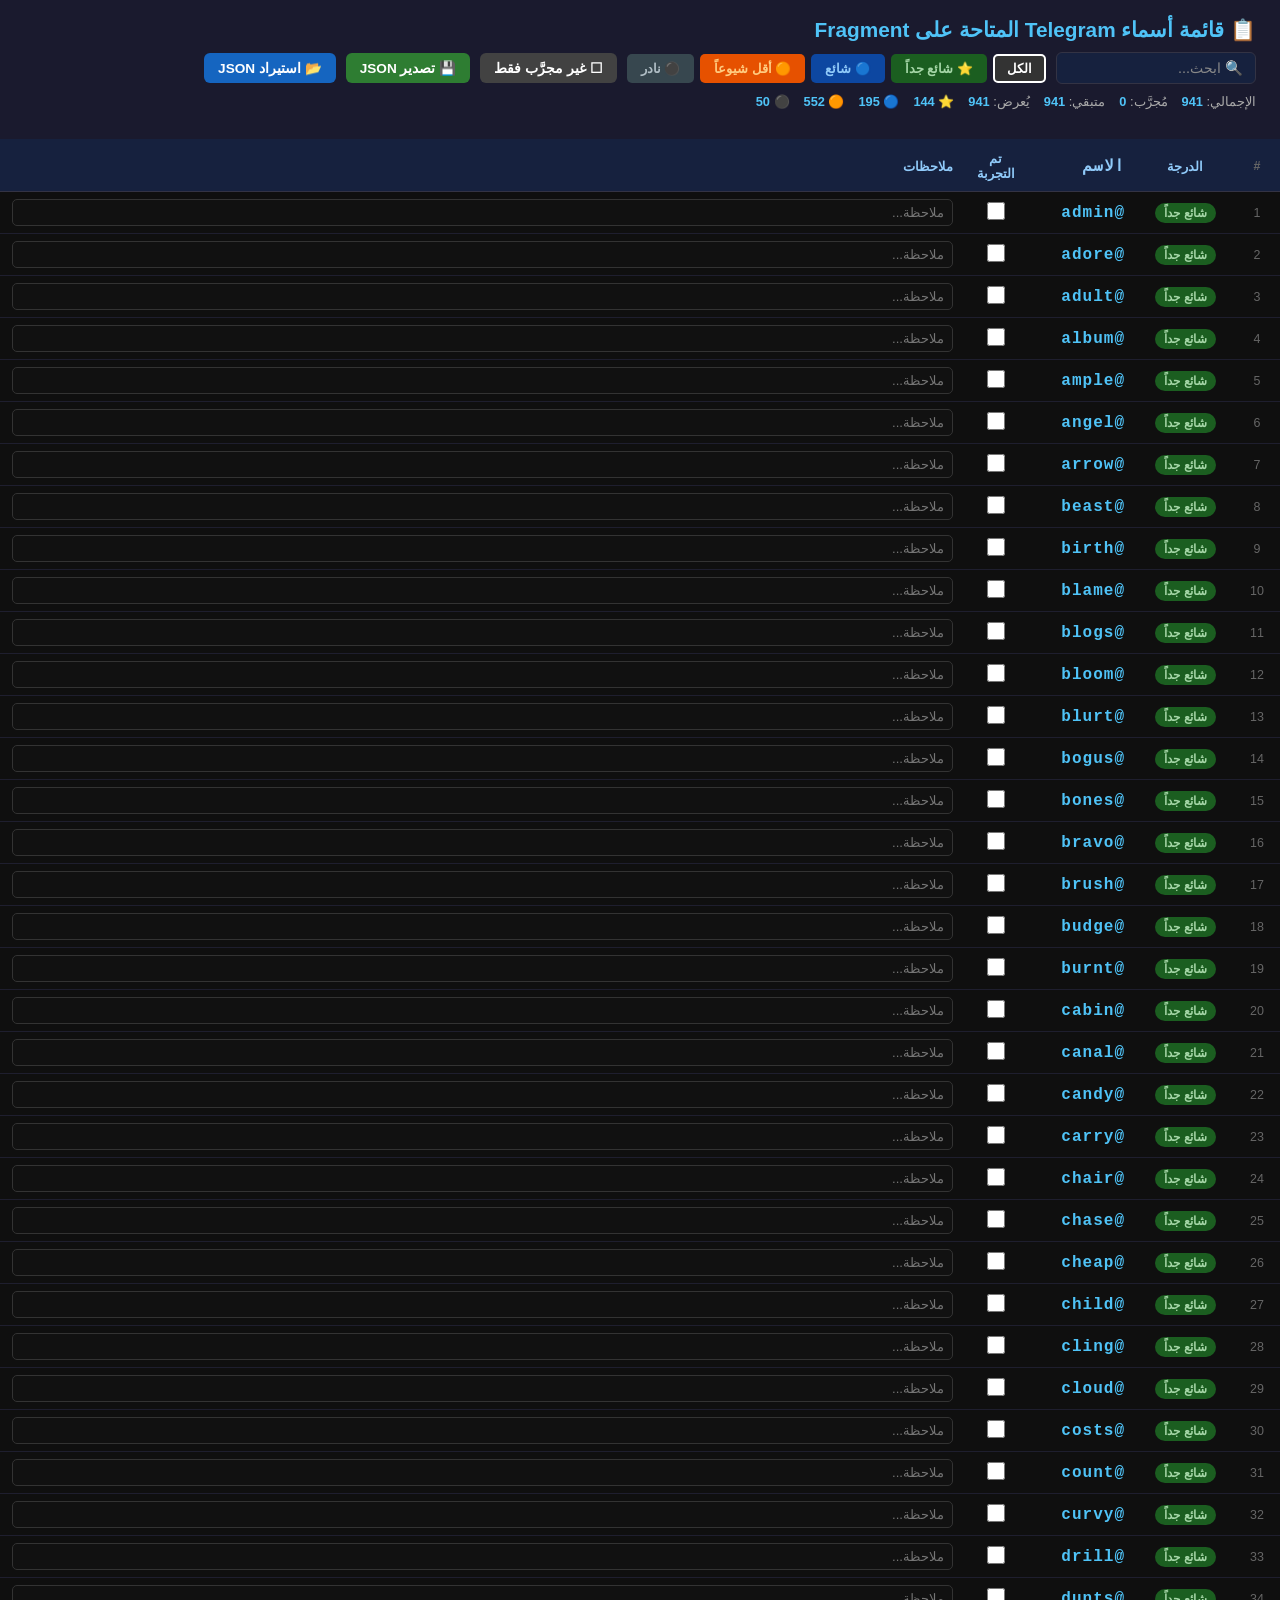
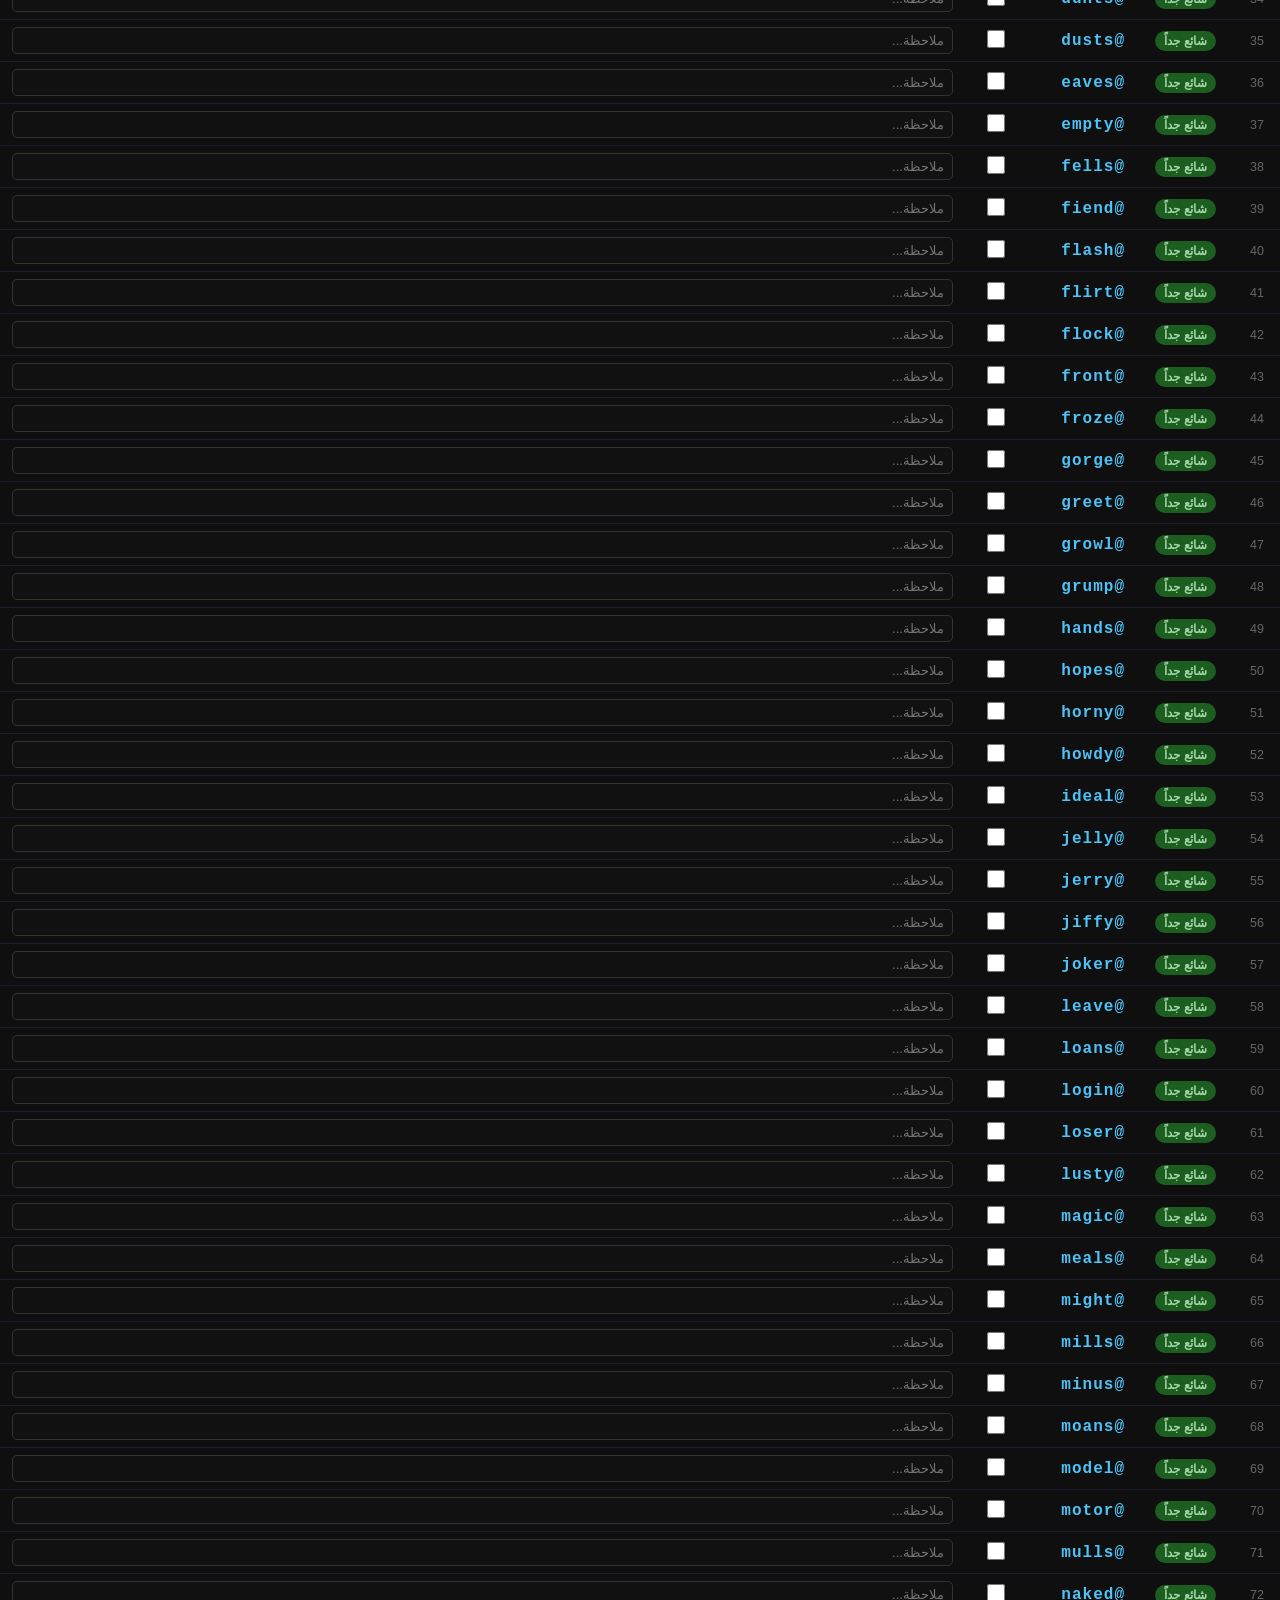
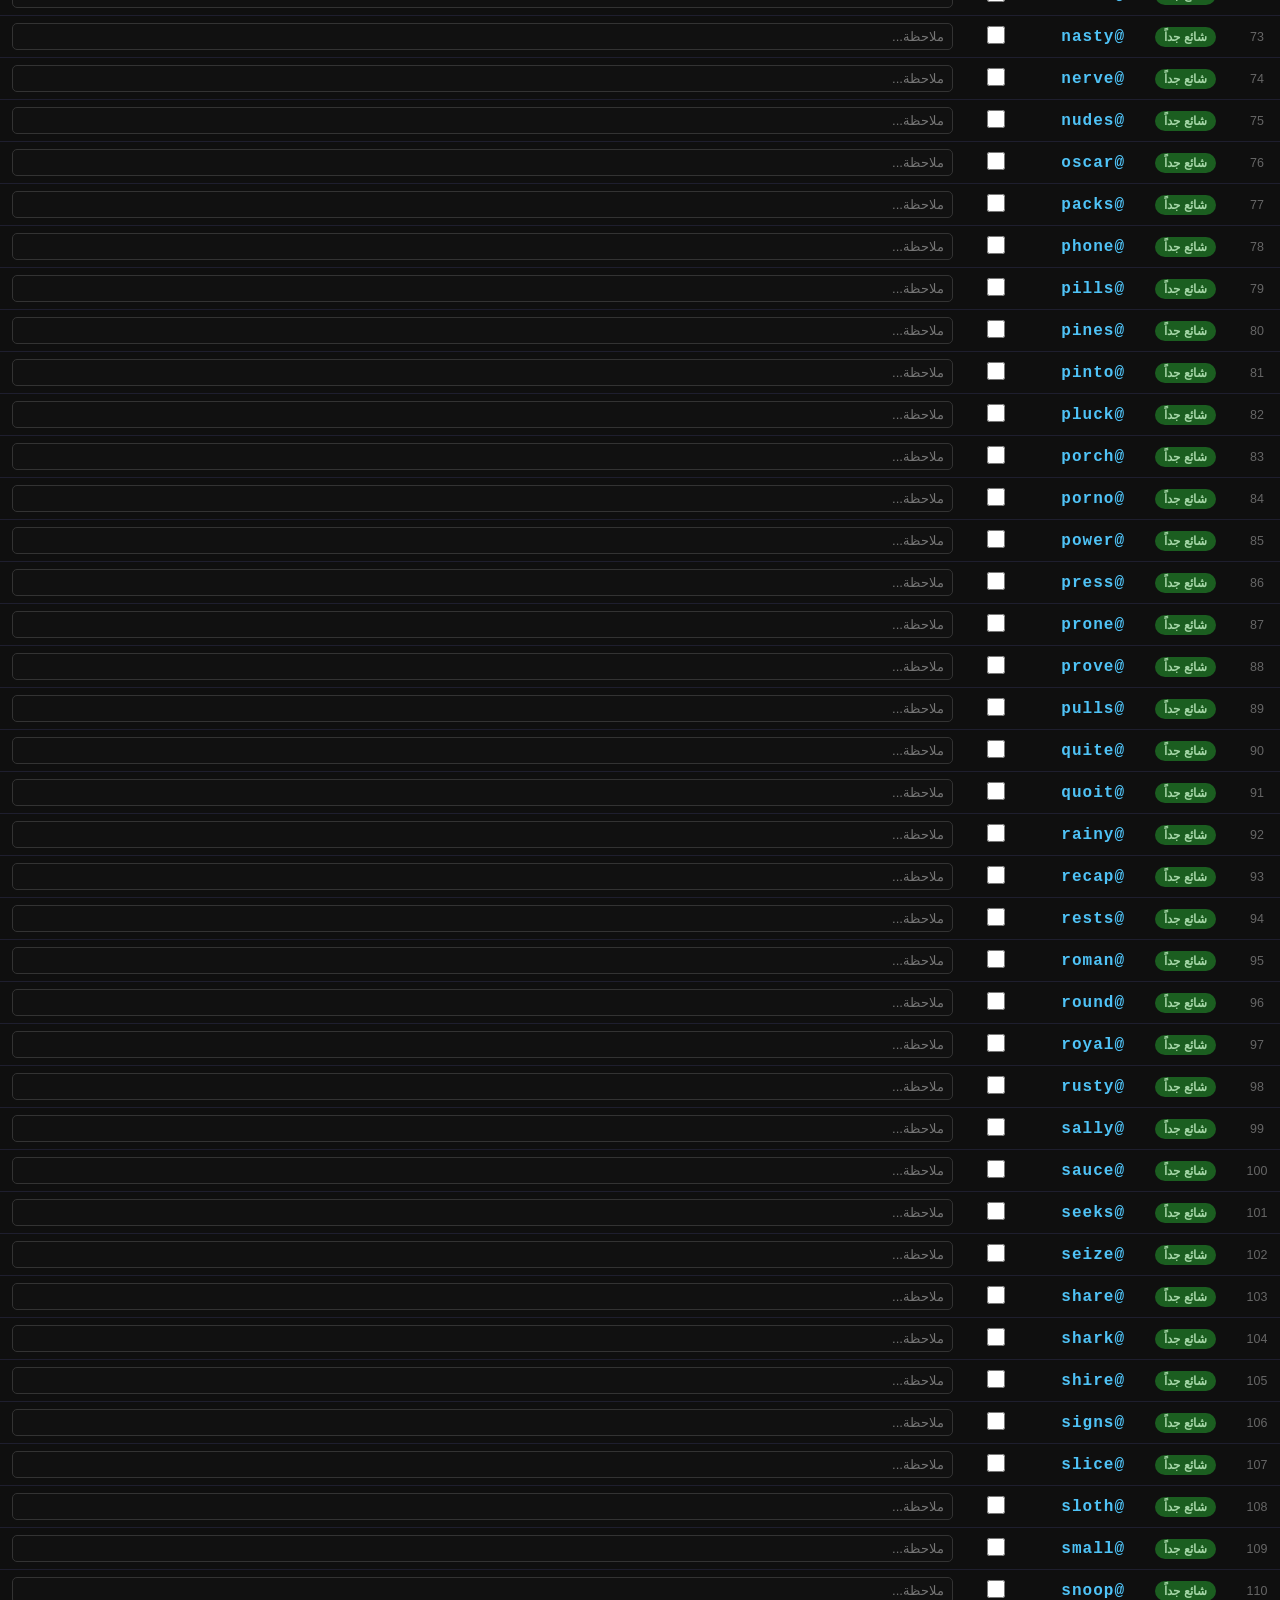
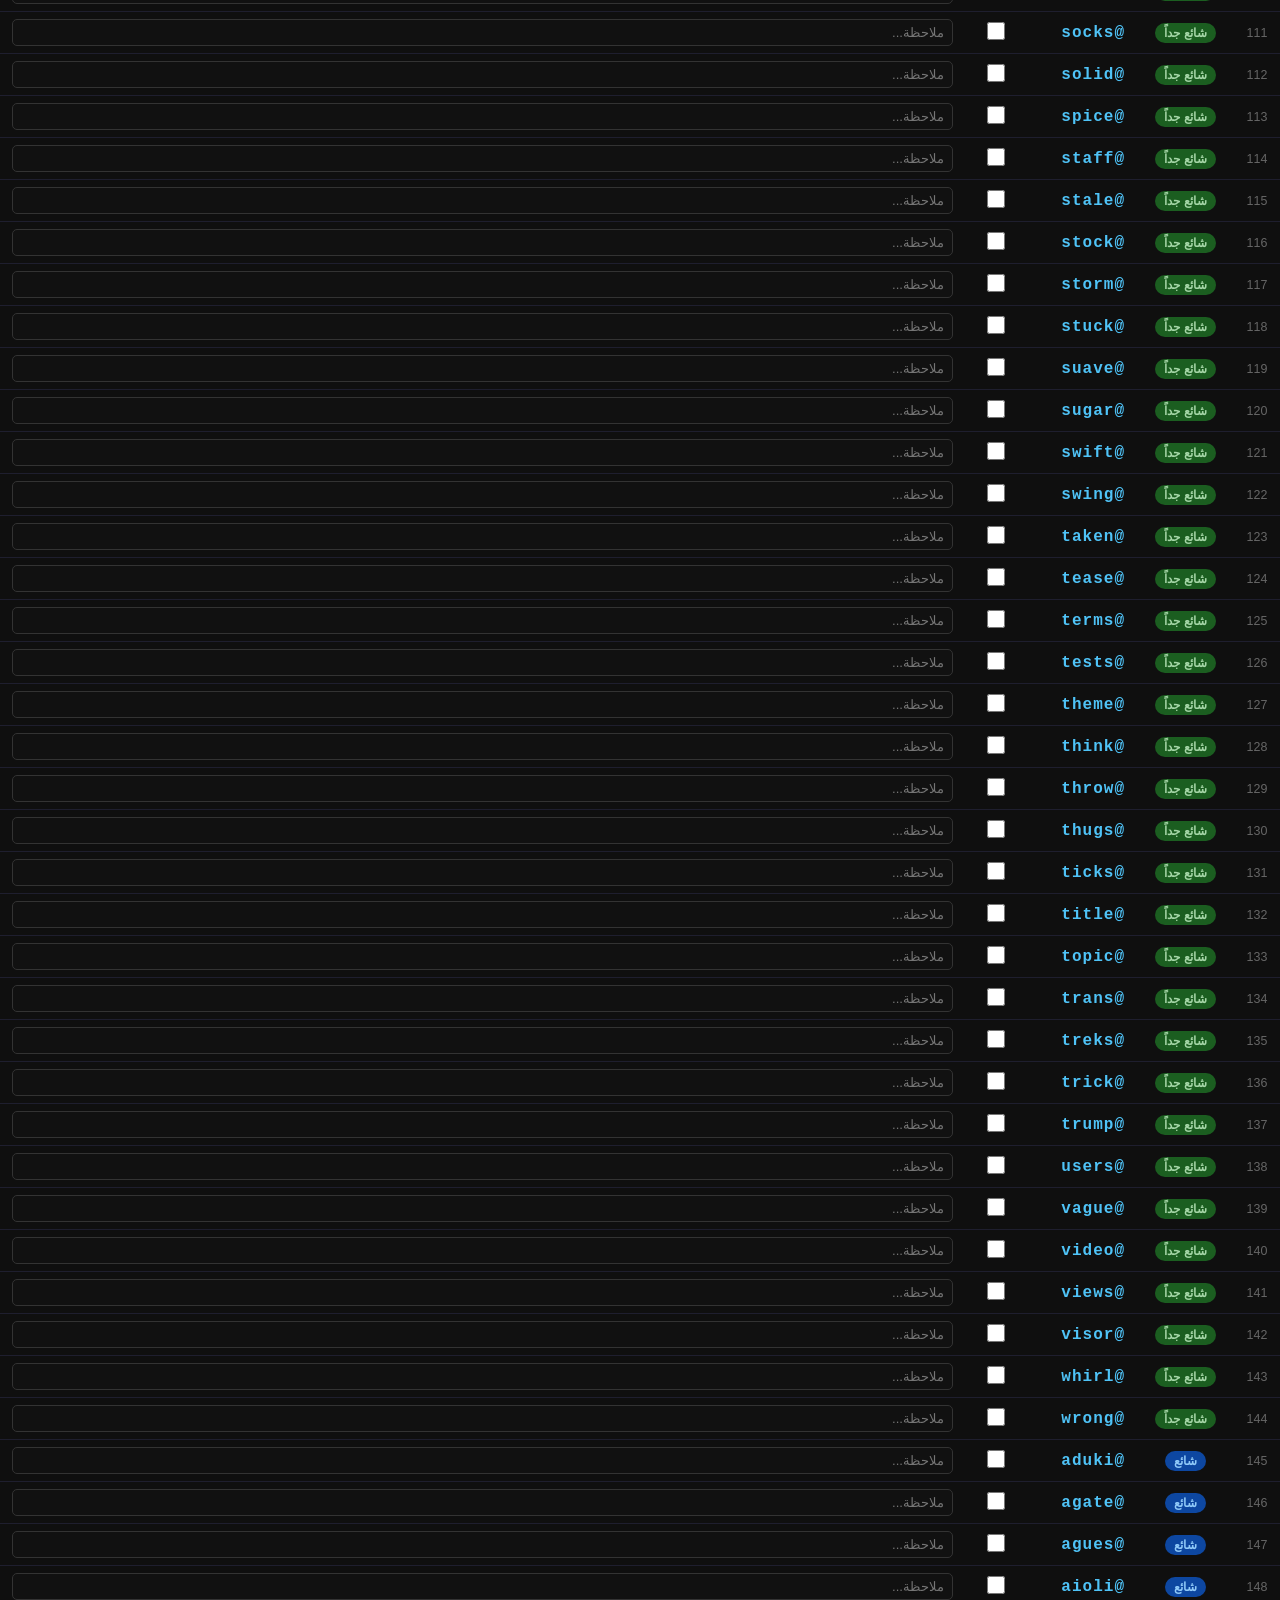
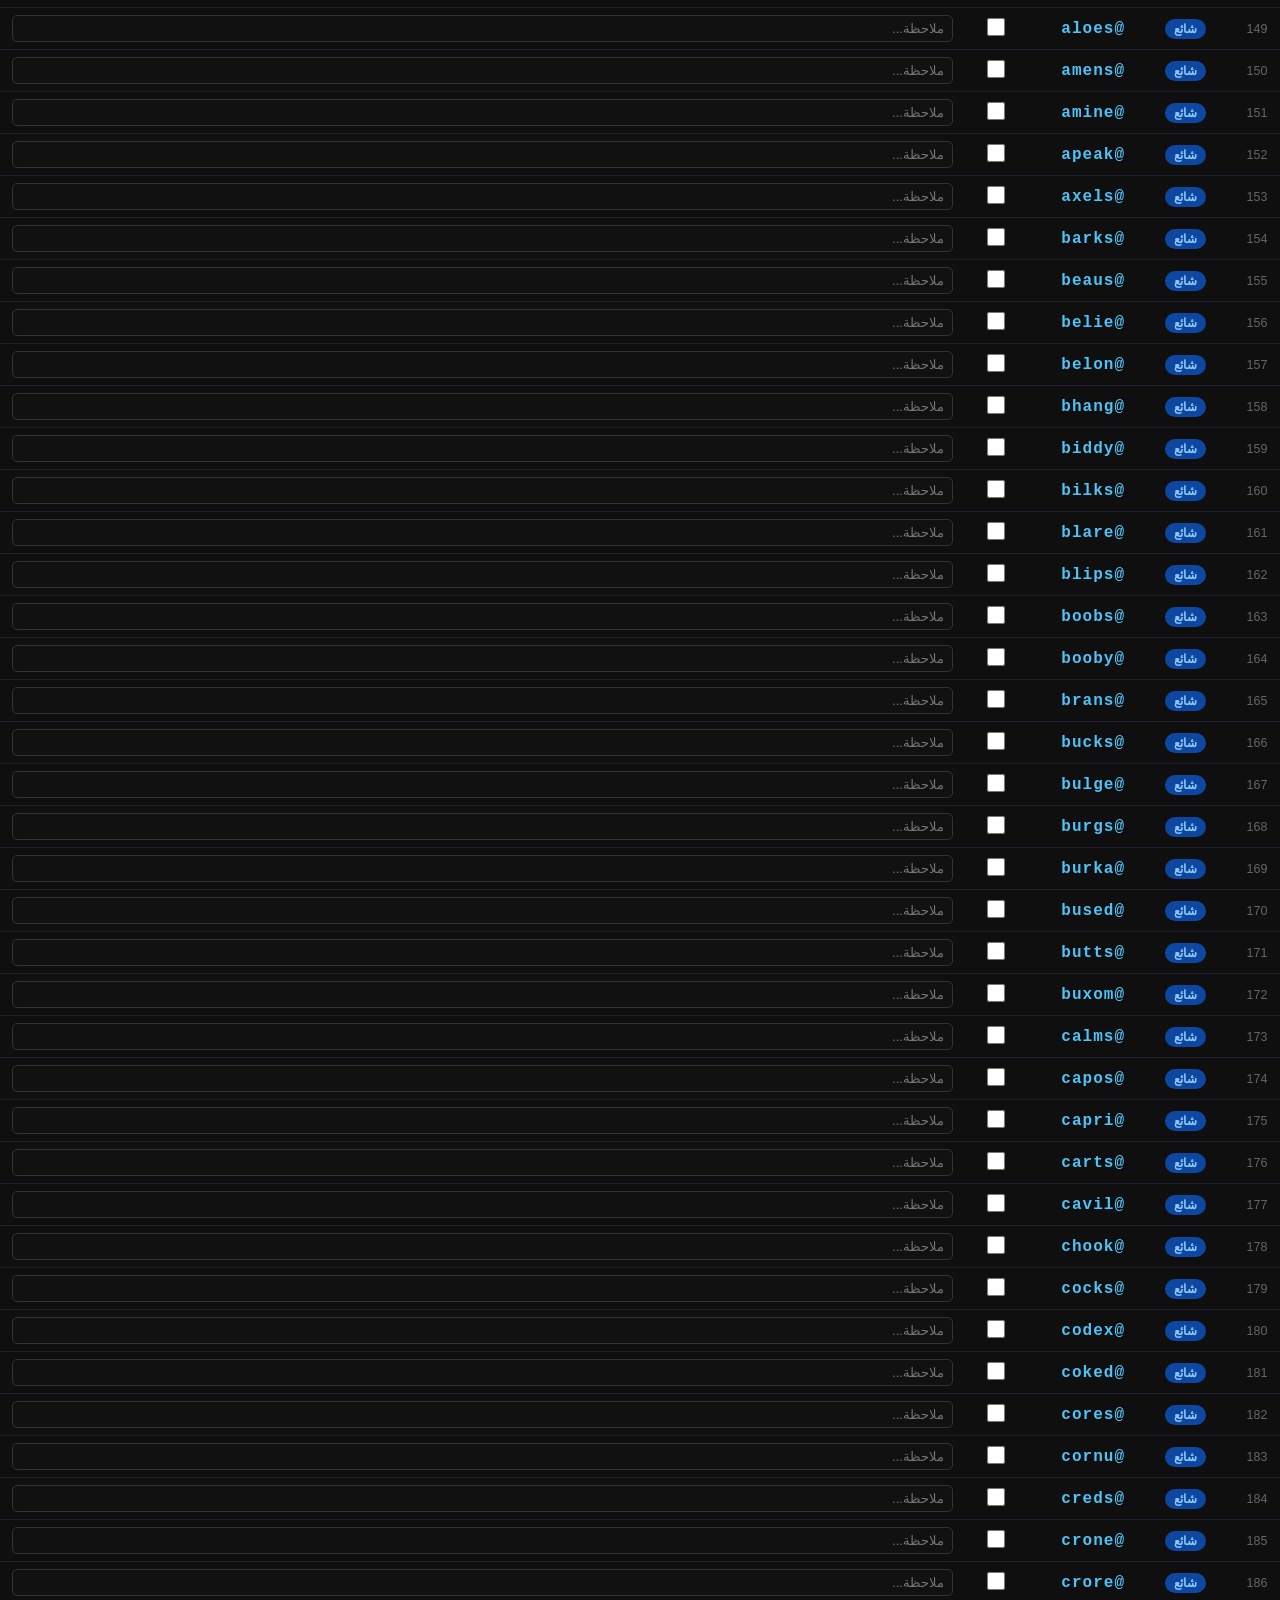
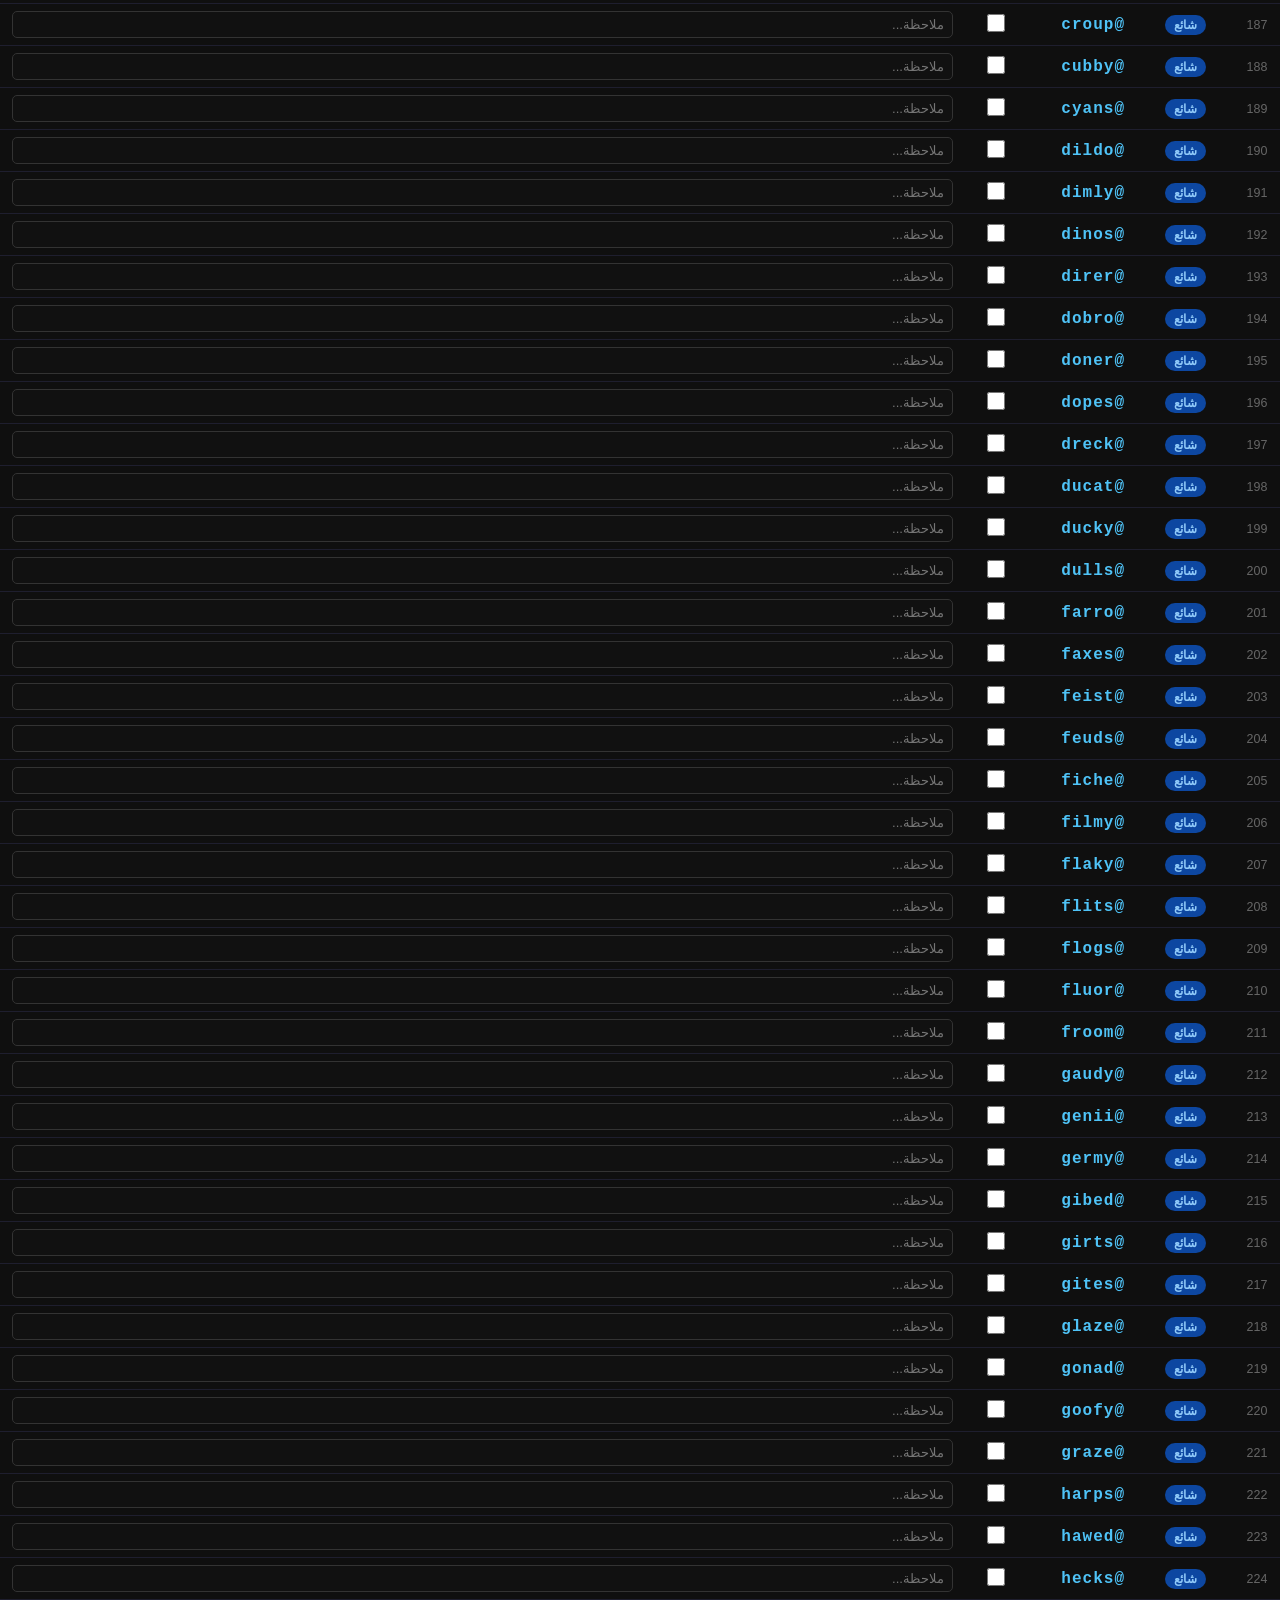
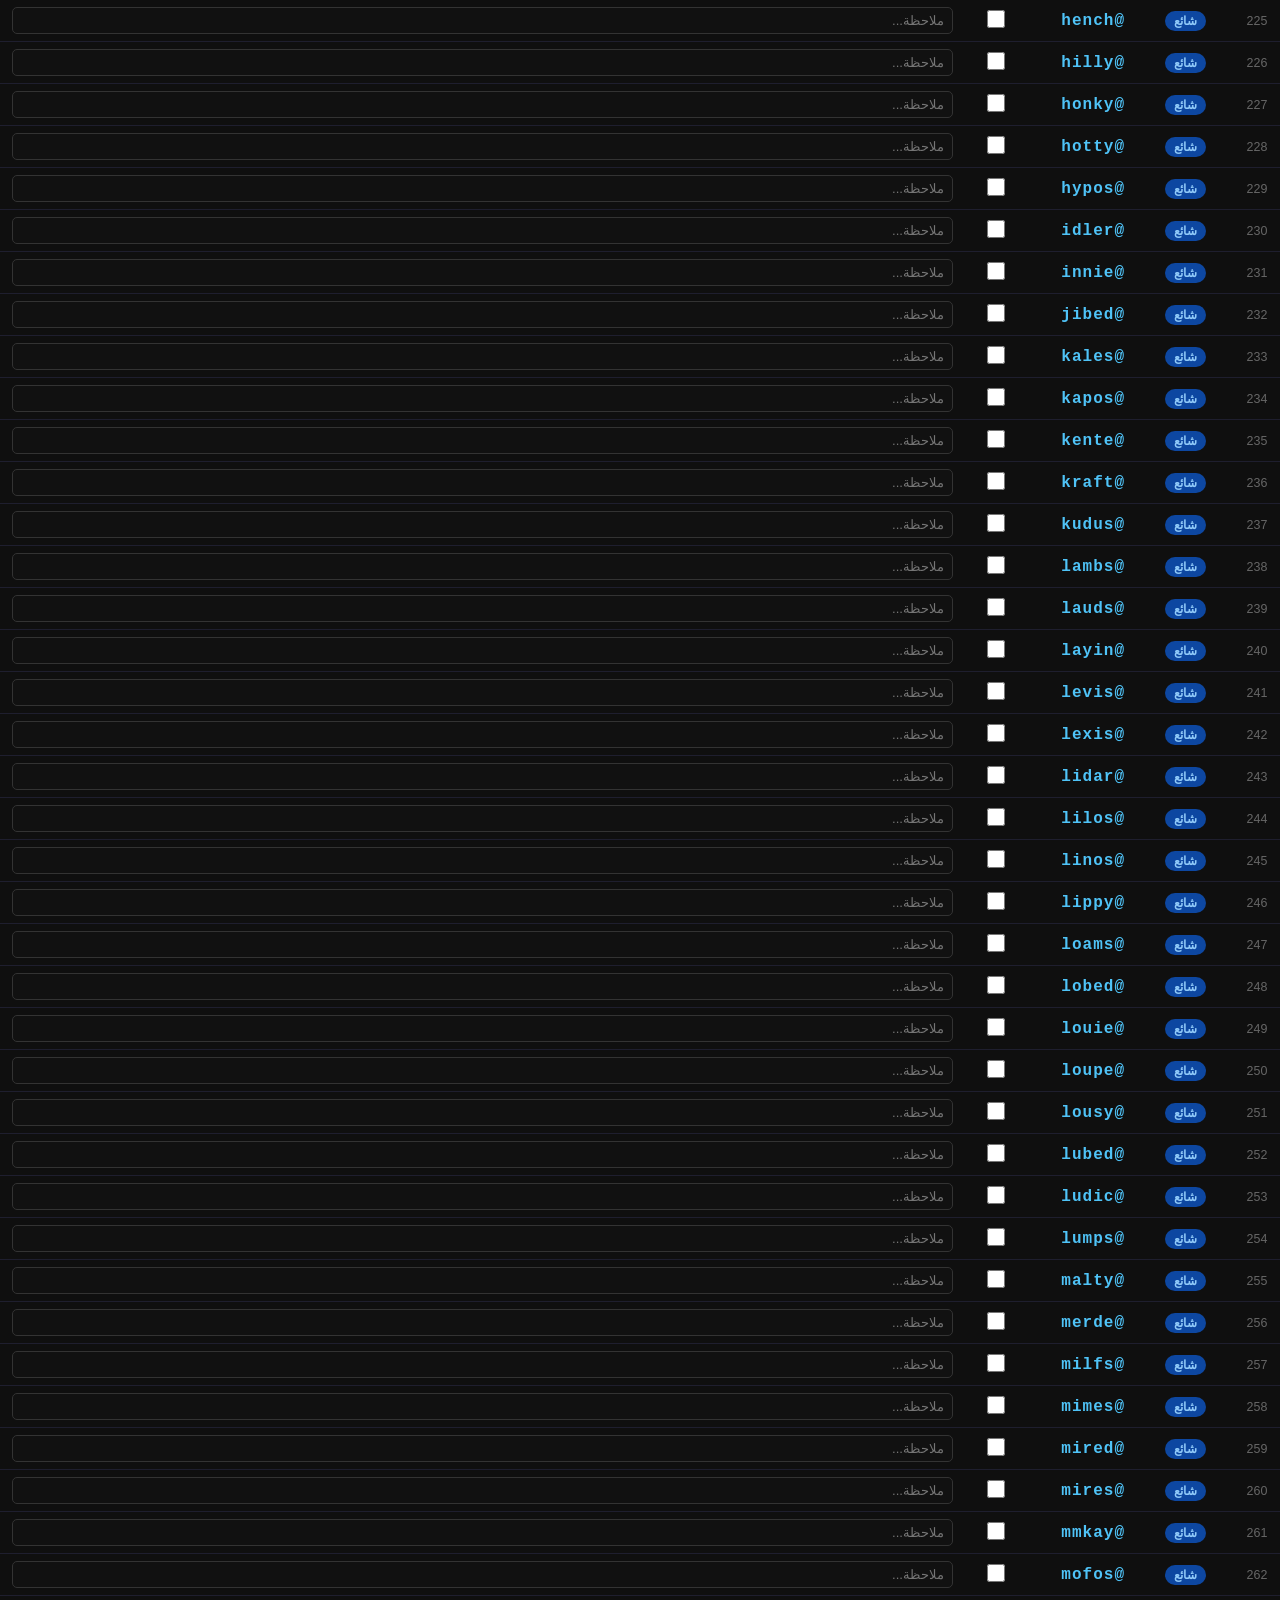
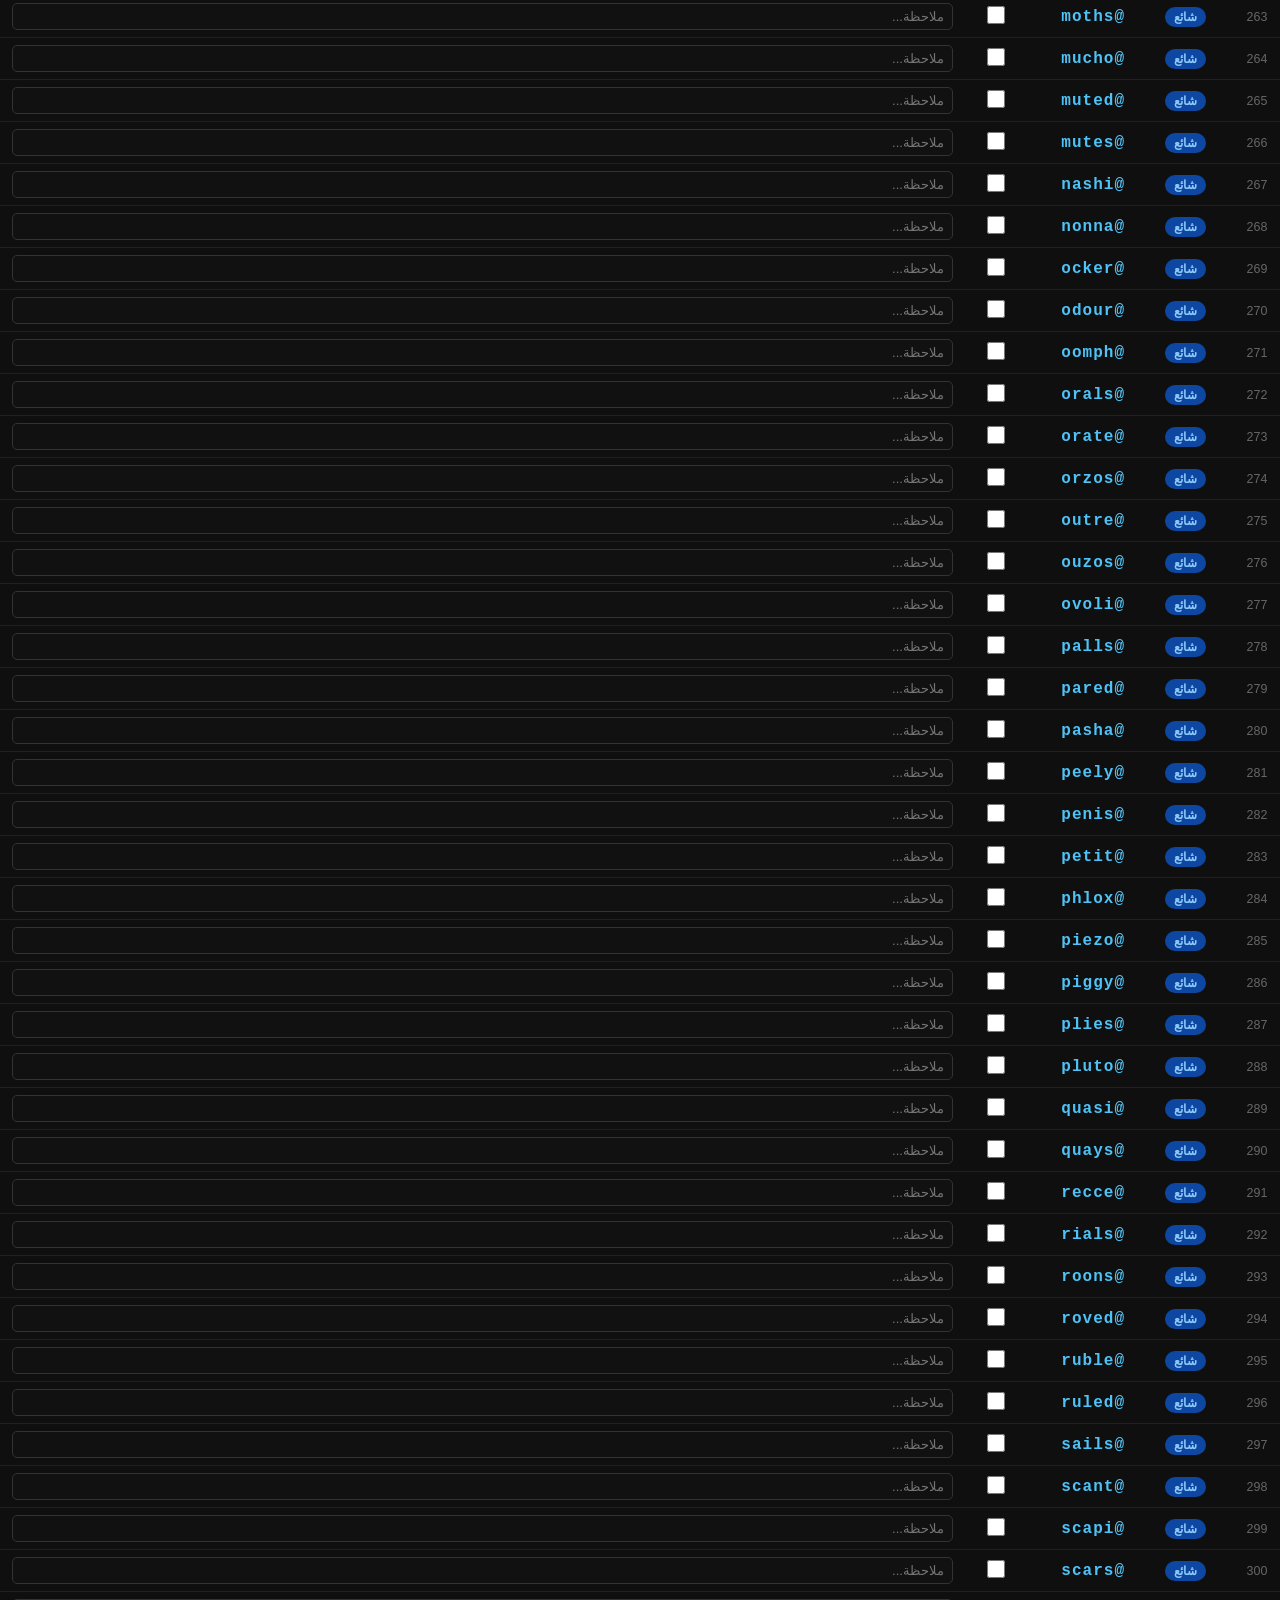
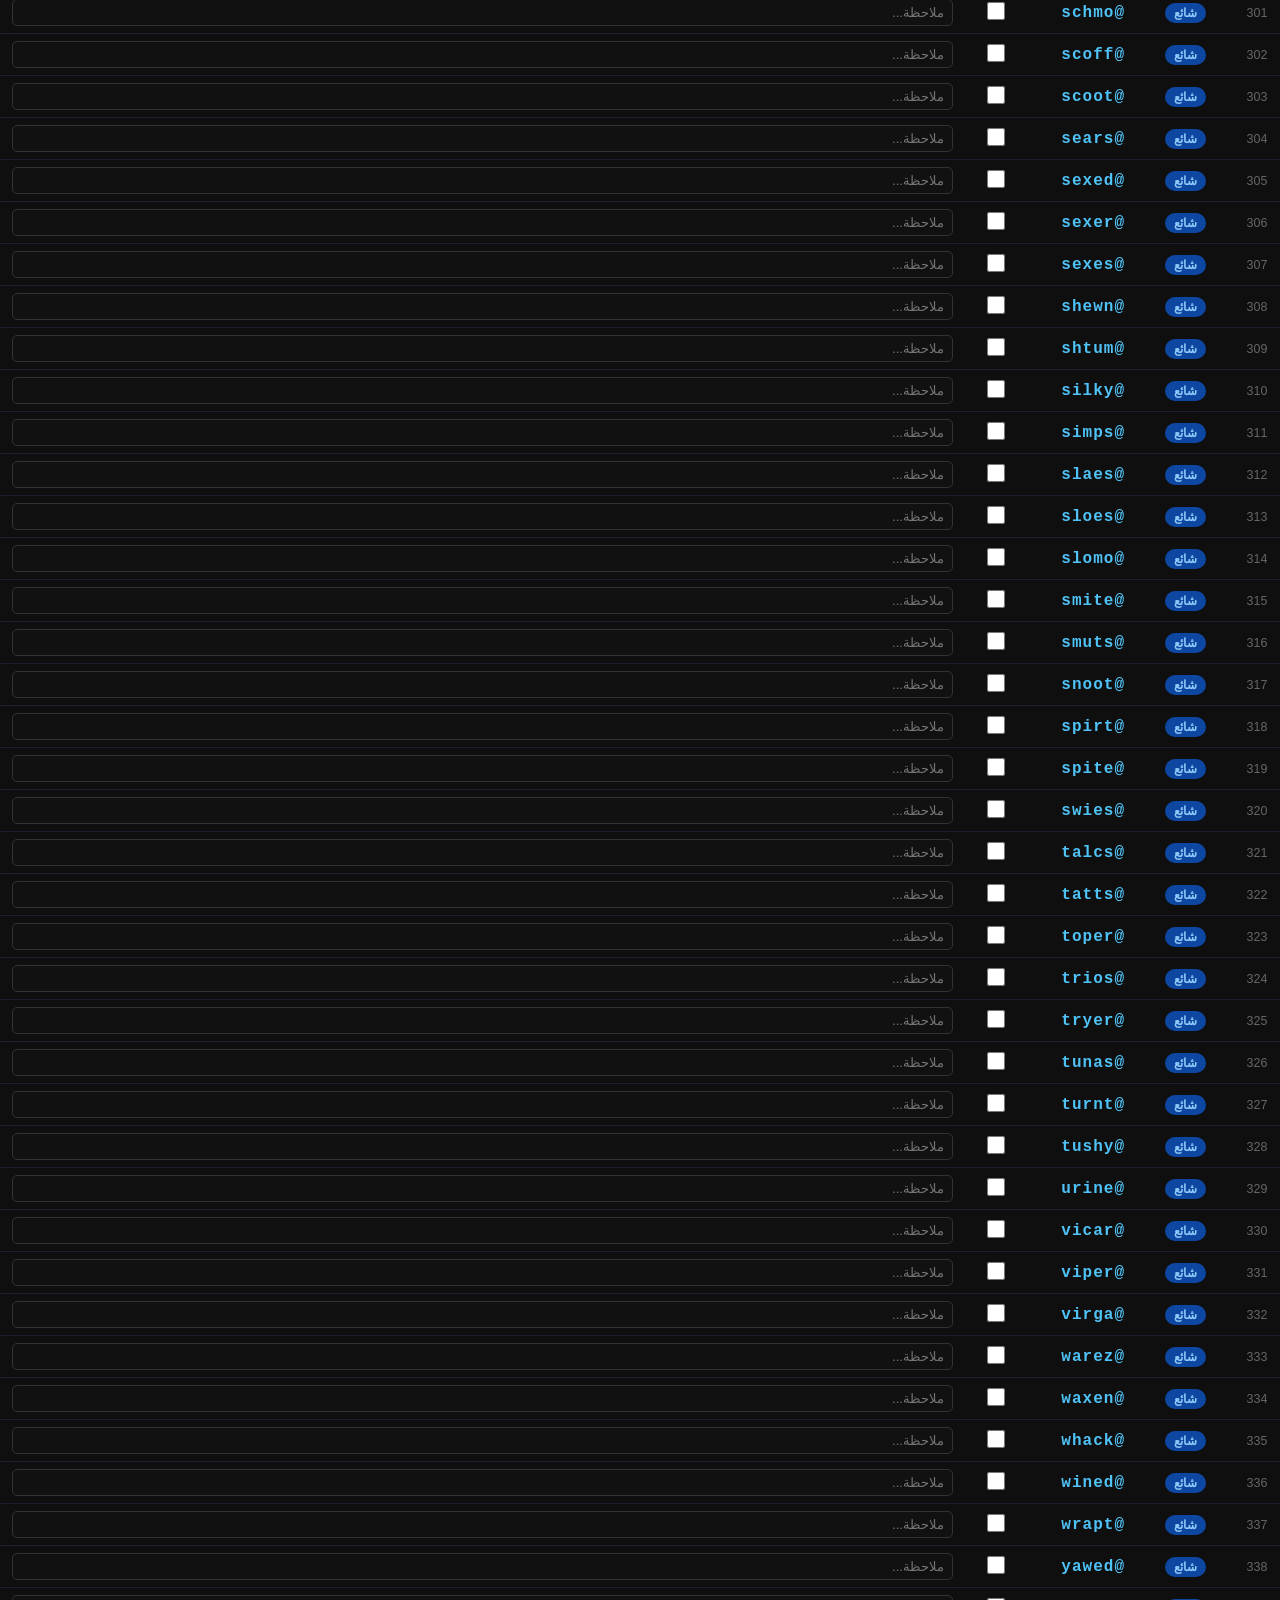
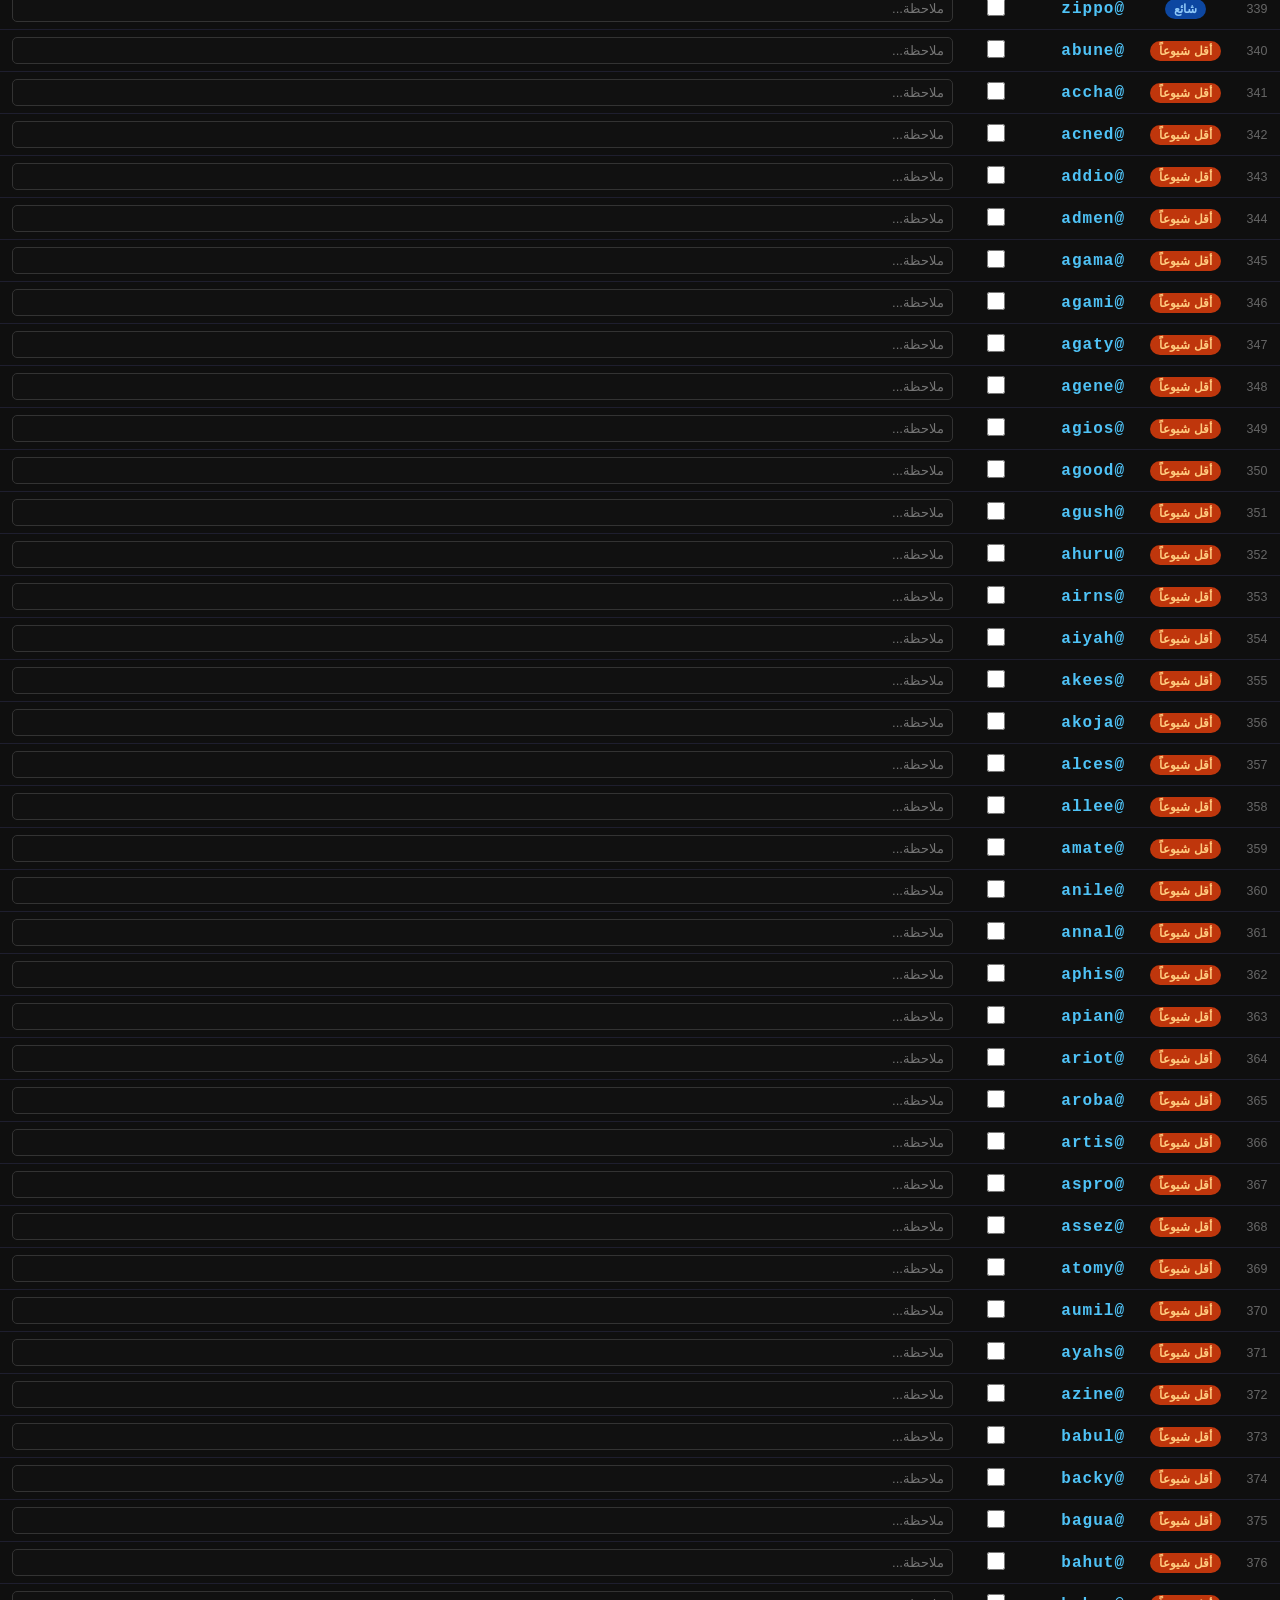
<file: usernames.html>
<!DOCTYPE html>
<html lang="ar" dir="rtl">
<head>
<meta charset="UTF-8">
<meta name="viewport" content="width=device-width, initial-scale=1.0">
<title>قائمة أسماء Telegram المتاحة</title>
<style>
  * { box-sizing: border-box; margin: 0; padding: 0; }
  body { font-family: 'Segoe UI', Arial, sans-serif; background: #0f0f0f; color: #e0e0e0; min-height: 100vh; }
  header { background: #1a1a2e; padding: 18px 24px; border-bottom: 2px solid #16213e; position: sticky; top: 0; z-index: 100; }
  header h1 { font-size: 1.3rem; color: #4fc3f7; margin-bottom: 10px; }
  .controls { display: flex; flex-wrap: wrap; gap: 10px; align-items: center; }
  .controls input[type=text] { background: #16213e; border: 1px solid #334; color: #e0e0e0; padding: 7px 12px; border-radius: 6px; font-size: 0.9rem; width: 200px; }
  .controls input[type=text]::placeholder { color: #888; }
  .btn { padding: 7px 14px; border: none; border-radius: 6px; cursor: pointer; font-size: 0.85rem; font-weight: bold; transition: 0.2s; }
  .btn-blue { background: #1565c0; color: #fff; }
  .btn-blue:hover { background: #1976d2; }
  .btn-green { background: #2e7d32; color: #fff; }
  .btn-green:hover { background: #388e3c; }
  .btn-red { background: #c62828; color: #fff; }
  .btn-red:hover { background: #d32f2f; }
  .btn-gray { background: #424242; color: #fff; }
  .btn-gray:hover { background: #616161; }
  .tier-btns { display: flex; gap: 6px; flex-wrap: wrap; }
  .tier-btn { padding: 5px 12px; border-radius: 5px; cursor: pointer; border: 2px solid transparent; font-size: 0.8rem; font-weight: bold; }
  .tier-btn.active { border-color: #fff; }
  .t-all { background: #333; color: #fff; }
  .t-1-btn { background: #1b5e20; color: #a5d6a7; }
  .t-2-btn { background: #0d47a1; color: #90caf9; }
  .t-3-btn { background: #e65100; color: #ffcc80; }
  .t-4-btn { background: #37474f; color: #b0bec5; }
  .stats { display: flex; gap: 14px; font-size: 0.8rem; color: #aaa; align-items: center; flex-wrap: wrap; }
  .stat-val { color: #4fc3f7; font-weight: bold; }
  table { width: 100%; border-collapse: collapse; font-size: 0.88rem; }
  thead th { background: #16213e; color: #90caf9; padding: 10px 12px; text-align: right; position: sticky; top: 0; border-bottom: 1px solid #334; font-size: 0.8rem; }
  tbody tr { border-bottom: 1px solid #1e1e2e; transition: background 0.15s; }
  tbody tr:hover { background: #1a1a2e; }
  tbody tr.done { opacity: 0.5; }
  td { padding: 7px 12px; vertical-align: middle; }
  .td-num { color: #666; width: 46px; text-align: center; font-size: 0.78rem; }
  .td-tier { width: 90px; text-align: center; }
  .tier-badge { display: inline-block; padding: 3px 9px; border-radius: 12px; font-size: 0.72rem; font-weight: bold; }
  .tier-1 { background: #1b5e20; color: #a5d6a7; }
  .tier-2 { background: #0d47a1; color: #90caf9; }
  .tier-3 { background: #bf360c; color: #ffcc80; }
  .tier-4 { background: #37474f; color: #b0bec5; }
  .td-name { font-family: monospace; font-size: 1rem; font-weight: bold; letter-spacing: 1px; width: 110px; }
  .td-name a { color: #4fc3f7; text-decoration: none; }
  .td-name a:hover { text-decoration: underline; }
  .td-check { width: 60px; text-align: center; }
  .td-check input[type=checkbox] { width: 18px; height: 18px; cursor: pointer; accent-color: #4fc3f7; }
  .td-notes input[type=text] { background: #111; border: 1px solid #333; color: #ccc; padding: 5px 8px; border-radius: 5px; width: 100%; font-size: 0.82rem; }
  .td-notes input[type=text]:focus { outline: none; border-color: #4fc3f7; background: #1a1a2e; }
  .save-indicator { color: #4caf50; font-size: 0.78rem; }
  .container { padding: 0 0 40px; overflow-x: auto; }
  .empty-msg { text-align: center; color: #555; padding: 40px; font-size: 1rem; }
  .progress-bar-wrap { height: 4px; background: #1a1a2e; }
  .progress-bar { height: 4px; background: linear-gradient(90deg, #4fc3f7, #4caf50); transition: width 0.4s; }
</style>
</head>
<body>

<header>
  <h1>📋 قائمة أسماء Telegram المتاحة على Fragment</h1>
  <div class="controls">
    <input type="text" id="searchBox" placeholder="🔍 ابحث..." oninput="filterTable()">
    <div class="tier-btns">
      <button class="tier-btn t-all active" onclick="setTier('all',this)">الكل</button>
      <button class="tier-btn t-1-btn" onclick="setTier(1,this)">⭐ شائع جداً</button>
      <button class="tier-btn t-2-btn" onclick="setTier(2,this)">🔵 شائع</button>
      <button class="tier-btn t-3-btn" onclick="setTier(3,this)">🟠 أقل شيوعاً</button>
      <button class="tier-btn t-4-btn" onclick="setTier(4,this)">⚫ نادر</button>
    </div>
    <button class="btn btn-gray" onclick="setTier('untried',null)">☐ غير مجرَّب فقط</button>
    <button class="btn btn-green" onclick="exportData()">💾 تصدير JSON</button>
    <button class="btn btn-blue" onclick="importData()">📂 استيراد JSON</button>
    <span class="save-indicator" id="saveIndicator"></span>
  </div>
  <div style="margin-top:10px;" class="stats">
    <span>الإجمالي: <span class="stat-val" id="statTotal">0</span></span>
    <span>مُجرَّب: <span class="stat-val" id="statDone">0</span></span>
    <span>متبقي: <span class="stat-val" id="statLeft">0</span></span>
    <span>يُعرض: <span class="stat-val" id="statShown">0</span></span>
    <span>⭐ <span class="stat-val" id="s1">0</span></span>
    <span>🔵 <span class="stat-val" id="s2">0</span></span>
    <span>🟠 <span class="stat-val" id="s3">0</span></span>
    <span>⚫ <span class="stat-val" id="s4">0</span></span>
  </div>
  <div class="progress-bar-wrap" style="margin-top:8px;">
    <div class="progress-bar" id="progressBar" style="width:0%"></div>
  </div>
</header>

<div class="container">
  <table id="mainTable">
    <thead>
      <tr>
        <th class="td-num">#</th>
        <th class="td-tier">الدرجة</th>
        <th class="td-name">الاسم</th>
        <th class="td-check">تم التجربة</th>
        <th>ملاحظات</th>
      </tr>
    </thead>
    <tbody id="tableBody"></tbody>
  </table>
  <div class="empty-msg" id="emptyMsg" style="display:none">لا توجد نتائج</div>
</div>

<script>
const WORDS = [
  // Tier 1 - شائع جداً
  ["tease",1],["rainy",1],["might",1],["magic",1],["chair",1],["title",1],["angel",1],["bloom",1],
  ["album",1],["trans",1],["lusty",1],["rusty",1],["admin",1],["greet",1],["ample",1],["bogus",1],
  ["oscar",1],["blame",1],["bravo",1],["sloth",1],["ticks",1],["seeks",1],["model",1],["flock",1],
  ["meals",1],["throw",1],["fiend",1],["budge",1],["swing",1],["shark",1],["mulls",1],["mills",1],
  ["nerve",1],["drill",1],["naked",1],["eaves",1],["slice",1],["power",1],["flash",1],["empty",1],
  ["candy",1],["count",1],["spice",1],["sugar",1],["small",1],["chase",1],["bones",1],["terms",1],
  ["royal",1],["child",1],["cling",1],["sauce",1],["moans",1],["gorge",1],["login",1],["phone",1],
  ["hands",1],["loans",1],["signs",1],["round",1],["staff",1],["stale",1],["stock",1],["suave",1],
  ["adult",1],["share",1],["tests",1],["quite",1],["adore",1],["burnt",1],["grump",1],["packs",1],
  ["carry",1],["prove",1],["think",1],["arrow",1],["solid",1],["cabin",1],["cloud",1],["storm",1],
  ["brush",1],["swift",1],["leave",1],["seize",1],["pluck",1],["cheap",1],["nasty",1],["jelly",1],
  ["prone",1],["hopes",1],["snoop",1],["video",1],["front",1],["ideal",1],["topic",1],["wrong",1],
  ["howdy",1],["horny",1],["shire",1],["loser",1],["views",1],["porno",1],["trump",1],["pinto",1],
  ["curvy",1],["flirt",1],["pulls",1],["thugs",1],["froze",1],["rests",1],["nudes",1],["jiffy",1],
  ["socks",1],["blurt",1],["blogs",1],["quoit",1],["pines",1],["fells",1],["taken",1],["beast",1],
  ["pills",1],["stuck",1],["growl",1],["visor",1],["recap",1],["trick",1],["canal",1],["roman",1],
  ["treks",1],["motor",1],["birth",1],["users",1],["press",1],["vague",1],["whirl",1],["sally",1],
  ["joker",1],["jerry",1],["theme",1],["dunts",1],["minus",1],["costs",1],["porch",1],["dusts",1],

  // Tier 2 - شائع
  ["graze",2],["spite",2],["faxes",2],["simps",2],["jibed",2],["lexis",2],["turnt",2],["smite",2],
  ["palls",2],["ouzos",2],["louie",2],["dulls",2],["blare",2],["ovoli",2],["scapi",2],["kudus",2],
  ["recce",2],["creds",2],["lumps",2],["codex",2],["mimes",2],["sears",2],["lilos",2],["orate",2],
  ["outre",2],["quasi",2],["piezo",2],["fluor",2],["belon",2],["spirt",2],["toper",2],["bhang",2],
  ["lidar",2],["aduki",2],["trios",2],["cubby",2],["piggy",2],["amine",2],["feist",2],["lauds",2],
  ["doner",2],["plies",2],["lubed",2],["cyans",2],["vicar",2],["waxen",2],["swing",2],["mulls",2],
  ["virga",2],["rests",2],["agate",2],["feuds",2],["mills",2],["burgs",2],["ludic",2],["cavil",2],
  ["ducky",2],["warez",2],["tatts",2],["blips",2],["scoot",2],["scant",2],["biddy",2],["honky",2],
  ["odour",2],["cores",2],["petit",2],["butts",2],["bucks",2],["snoot",2],["shtum",2],["coked",2],
  ["burka",2],["urine",2],["idler",2],["smuts",2],["sexer",2],["moths",2],["pasha",2],["ocker",2],
  ["lambs",2],["kraft",2],["apeak",2],["layin",2],["dopes",2],["crone",2],["trump",2],["shewn",2],
  ["chook",2],["flits",2],["scars",2],["flaky",2],["kente",2],["viper",2],["dobro",2],["genii",2],
  ["buxom",2],["bilks",2],["linos",2],["booby",2],["capos",2],["packs",2],["filmy",2],["pared",2],
  ["merde",2],["bulge",2],["axels",2],["orals",2],["cocks",2],["boobs",2],["ruled",2],["barks",2],
  ["carts",2],["fiche",2],["tryer",2],["rials",2],["zippo",2],["malty",2],["sexed",2],["bused",2],
  ["muted",2],["pluck",2],["gaudy",2],["tunas",2],["harps",2],["dimly",2],["sails",2],["lobed",2],
  ["direr",2],["ruble",2],["hypos",2],["loams",2],["germy",2],["dinos",2],["beaus",2],["hecks",2],
  ["silky",2],["aloes",2],["peely",2],["croup",2],["kales",2],["flogs",2],["amens",2],["hilly",2],
  ["belie",2],["brans",2],["oomph",2],["hawed",2],["sloes",2],["phlox",2],["fells",2],["yawed",2],
  ["gonad",2],["capri",2],["nonna",2],["ducat",2],["goofy",2],["tushy",2],["glaze",2],["hotty",2],
  ["wined",2],["loupe",2],["mired",2],["roved",2],["agate",2],["slomo",2],["pasha",2],["penis",2],
  ["orzos",2],["crore",2],["capri",2],["gites",2],["hench",2],["mucho",2],["talcs",2],["quays",2],
  ["scoff",2],["lousy",2],["mofos",2],["aioli",2],["cornu",2],["sexes",2],["tryer",2],["bused",2],
  ["girts",2],["agues",2],["wrapt",2],["froom",2],["nashi",2],["mmkay",2],["growl",2],["calms",2],
  ["vague",2],["whirl",2],["innie",2],["farro",2],["snoop",2],["mires",2],["schmo",2],["dinos",2],
  ["lippy",2],["levis",2],["milfs",2],["dreck",2],["pluto",2],["dildo",2],["scoff",2],["loams",2],
  ["whack",2],["belie",2],["mutes",2],["turnt",2],["gibed",2],["shtum",2],["porno",2],["louie",2],
  ["blips",2],["slaes",2],["swies",2],["roons",2],["kapos",2],["grump",2],["flaky",2],["lousy",2],

  // Tier 3 - أقل شيوعاً
  ["mahal",3],["allee",3],["pharm",3],["poboy",3],["agama",3],["patka",3],["vizir",3],["bates",3],
  ["wadge",3],["zoris",3],["ephod",3],["ayahs",3],["grege",3],["kurta",3],["kandy",3],["gogos",3],
  ["cions",3],["gomer",3],["mulga",3],["delly",3],["anile",3],["kivas",3],["loids",3],["lyard",3],
  ["mesel",3],["eyots",3],["skarn",3],["sapor",3],["manus",3],["crome",3],["tamas",3],["coset",3],
  ["shist",3],["mapou",3],["virls",3],["azine",3],["backy",3],["puris",3],["relos",3],["shoat",3],
  ["hurra",3],["prexy",3],["vinas",3],["urial",3],["hikoi",3],["dobla",3],["timbo",3],["pyxie",3],
  ["kylix",3],["cueca",3],["scurs",3],["hogen",3],["bodoh",3],["spier",3],["skios",3],["holms",3],
  ["clits",3],["fawny",3],["skols",3],["rerig",3],["chapt",3],["hejab",3],["bhels",3],["hexad",3],
  ["eskar",3],["stopt",3],["dewed",3],["unbag",3],["typic",3],["hoved",3],["kidel",3],["dewax",3],
  ["girly",3],["tynes",3],["admen",3],["aspro",3],["pekes",3],["vanga",3],["quags",3],["rawly",3],
  ["conge",3],["nisse",3],["addio",3],["duded",3],["kobos",3],["womas",3],["octas",3],["cooly",3],
  ["sopra",3],["ungag",3],["porus",3],["hypha",3],["fluor",3],["fluor",3],["lyard",3],["spirt",3],
  ["varix",3],["chine",3],["coign",3],["unpen",3],["yobbo",3],["sooks",3],["haole",3],["renig",3],
  ["toles",3],["worts",3],["tulpa",3],["ileal",3],["basho",3],["banty",3],["tubal",3],["spued",3],
  ["kliks",3],["doucs",3],["vardo",3],["gauds",3],["uveas",3],["luvvy",3],["barde",3],["garba",3],
  ["snath",3],["pions",3],["orgia",3],["trons",3],["namer",3],["suped",3],["gigue",3],["waddy",3],
  ["dobes",3],["yapon",3],["akees",3],["gippy",3],["ceres",3],["heder",3],["cepes",3],["kench",3],
  ["salep",3],["murre",3],["birrs",3],["lifes",3],["annal",3],["riant",3],["crone",3],["raphe",3],
  ["alces",3],["calks",3],["stums",3],["spiry",3],["botes",3],["atomy",3],["grike",3],["bundu",3],
  ["crura",3],["souks",3],["papri",3],["damar",3],["cists",3],["hests",3],["whups",3],["taxor",3],
  ["soken",3],["skosh",3],["guyot",3],["sough",3],["hokku",3],["educt",3],["emule",3],["pelau",3],
  ["weals",3],["kakas",3],["ariot",3],["agios",3],["ungum",3],["gaged",3],["rumen",3],["ceroc",3],
  ["rorid",3],["aphis",3],["salop",3],["amate",3],["kenaf",3],["comus",3],["yangs",3],["whops",3],
  ["liers",3],["ceili",3],["blats",3],["punga",3],["turon",3],["tragi",3],["whoof",3],["ogeed",3],
  ["proby",3],["dobie",3],["lesbo",3],["stirk",3],["pixes",3],["zoeas",3],["lawks",3],["carse",3],
  ["bovid",3],["zincy",3],["acned",3],["dohyo",3],["ranid",3],["titer",3],["jambu",3],["rosed",3],
  ["shama",3],["drest",3],["kenos",3],["sykes",3],["aiyah",3],["haldi",3],["tenia",3],["kotow",3],
  ["gonif",3],["apian",3],["jupon",3],["doomy",3],["trapt",3],["texta",3],["bigha",3],["limba",3],
  ["ghazi",3],["khadi",3],["skite",3],["fones",3],["omers",3],["derry",3],["mauby",3],["ictus",3],
  ["unpin",3],["shirs",3],["blits",3],["bulla",3],["mages",3],["karst",3],["mashy",3],["pures",3],
  ["whare",3],["coxes",3],["sexto",3],["gamic",3],["mamee",3],["veves",3],["titis",3],["bagua",3],
  ["rapee",3],["mafic",3],["pedos",3],["jalap",3],["wolds",3],["agate",3],["matin",3],["meers",3],
  ["topis",3],["recco",3],["darga",3],["nicey",3],["loxes",3],["eldin",3],["ludic",3],["speos",3],
  ["dreys",3],["duper",3],["nelis",3],["preak",3],["wakas",3],["zokor",3],["micos",3],["chiao",3],
  ["scyes",3],["dearn",3],["tumpy",3],["figos",3],["epris",3],["pisky",3],["kaama",3],["cunny",3],
  ["weeis",3],["reaks",3],["becke",3],["kades",3],["piets",3],["burqa",3],["spays",3],["milor",3],
  ["girts",3],["jomos",3],["opzit",3],["kitab",3],["toits",3],["bokes",3],["navew",3],["toses",3],
  ["cavie",3],["buras",3],["blaff",3],["divna",3],["klaps",3],["glent",3],["gynny",3],["orzos",3],
  ["batos",3],["tomoz",3],["metif",3],["direr",3],["lassu",3],["airns",3],["semas",3],["baken",3],
  ["pitso",3],["ewked",3],["cudda",3],["taits",3],["euked",3],["jures",3],["pooay",3],["lochy",3],
  ["shool",3],["raake",3],["ditts",3],["exeem",3],["vaids",3],["dorse",3],["akoja",3],["gyals",3],
  ["nerts",3],["vardy",3],["prunt",3],["dooky",3],["lezes",3],["unkey",3],["pelch",3],["urped",3],
  ["baons",3],["begem",3],["zonae",3],["makie",3],["shonk",3],["artis",3],["pendu",3],["ecole",3],
  ["rowie",3],["nolls",3],["yaups",3],["larnt",3],["waulk",3],["jaxie",3],["uprun",3],["weros",3],
  ["ngaio",3],["ahuru",3],["dovie",3],["ethne",3],["ponor",3],["souce",3],["didis",3],["licet",3],
  ["ydrad",3],["globi",3],["sizel",3],["skroo",3],["dsomo",3],["duras",3],["meynt",3],["sarks",3],
  ["glits",3],["subak",3],["stott",3],["faurd",3],["sybow",3],["snigs",3],["bahut",3],["femal",3],
  ["waacs",3],["sunns",3],["cunei",3],["bekah",3],["murrs",3],["mairs",3],["boeps",3],["recep",3],
  ["immit",3],["rumes",3],["roufs",3],["spawl",3],["gurls",3],["wakfs",3],["tride",3],["jinne",3],
  ["accha",3],["tirls",3],["vakas",3],["modii",3],["momes",3],["porus",3],["haham",3],["knoop",3],
  ["lubra",3],["peepy",3],["flote",3],["jaaps",3],["sidas",3],["cribo",3],["fitte",3],["esnes",3],
  ["isbas",3],["bardy",3],["neoza",3],["daraf",3],["shope",3],["viced",3],["troad",3],["jirds",3],
  ["nanty",3],["mutas",3],["dwile",3],["meins",3],["unred",3],["caese",3],["gashy",3],["rewin",3],
  ["skelf",3],["meous",3],["hotis",3],["chiks",3],["crith",3],["wifts",3],["snies",3],["kogal",3],
  ["claes",3],["voema,3"],["agood",3],["conne",3],["cogie",3],["tooms",3],["mohar",3],["sylis",3],
  ["pance",3],["mitas",3],["vraic",3],["assez",3],["grebo",3],["qophs",3],["theow",3],["admen",3],
  ["snebs",3],["sayne",3],["gowls",3],["monie",3],["defat",3],["lieus",3],["fanum",3],["abune",3],
  ["nisse",3],["rigmo",3],["niced",3],["sycon",3],["muntu",3],["titir",3],["koses",3],["omiai",3],
  ["kexes",3],["laves",3],["agaty",3],["povos",3],["ympes",3],["mobey",3],["prodd",3],["yaffs",3],
  ["wagga",3],["ocrea",3],["phese",3],["odahs",3],["agami",3],["imbar",3],["wauls",3],["yewen",3],
  ["wanty",3],["babul",3],["taals",3],["phwat",3],["mogra",3],["cogue",3],["premy",3],["sooks",3],
  ["mabes",3],["gumps",3],["facia",3],["mochy",3],["nowed",3],["claut",3],["plesh",3],["aumil",3],
  ["aroba",3],["kitke",3],["isled",3],["jitty",3],["cusum",3],["poxes",3],["paips",3],["sewar",3],
  ["mieux",3],["madal",3],["urdee",3],["krunk",3],["reput",3],["fitts",3],["mengs",3],["sades",3],
  ["culch",3],["latus",3],["slish",3],["uveas",3],["luvvy",3],["barde",3],["prowk",3],["hiped",3],
  ["vaned",3],["muras",3],["cauls",3],["pawaw",3],["claro",3],["sunis",3],["gitch",3],["dered",3],
  ["feens",3],["zexes",3],["lipas",3],["olent",3],["lawin",3],["speks",3],["birrs",3],["mihas",3],
  ["fanos",3],["cital",3],["repla",3],["ungot",3],["furrs",3],["sodic",3],["brast",3],["chuts",3],
  ["roric",3],["useta",3],["rakus",3],["pooty",3],["mongs",3],["noule",3],["polks",3],["meloe",3],
  ["agene",3],["neeze",3],["saser",3],["effer",3],["mussy",3],["sexor",3],["spyre",3],["kakas",3],
  ["roons",3],["merde",3],["kaims",3],["rorid",3],["agush",3],["draps",3],["ybore",3],["urare",3],
  ["ritts",3],["mazet",3],["whoof",3],["cunny",3],["piets",3],["shris",3],["parms",3],["meved",3],
  ["wrapt",3],["froom",3],["ploye",3],["verry",3],["ranid",3],["scoff",3],["gynny",3],["batos",3],
  ["semas",3],["aiyah",3],["jures",3],["pooay",3],["exeem",3],["vaids",3],["akoja",3],["nerts",3],
  ["prunt",3],["lezes",3],["lippy",3],["bigha",3],["zonae",3],["makie",3],["pendu",3],["ecole",3],
  ["rowie",3],["nolls",3],["larnt",3],["waulk",3],["jaxie",3],["weros",3],["ngaio",3],["ahuru",3],
  ["dovie",3],["ethne",3],["souce",3],["didis",3],["licet",3],["sizel",3],["skroo",3],["dsomo",3],
  ["glits",3],["subak",3],["faurd",3],["sybow",3],["femal",3],["waacs",3],

  // Tier 4 - نادر
  ["sputa",4],["snool",4],["quipo",4],["nerka",4],["yfere",4],["eliad",4],["nunny",4],["cucks",4],
  ["treck",4],["muils",4],["oafos",4],["bippy",4],["zupan",4],["ngana",4],["conin",4],["kingy",4],
  ["syned",4],["ansas",4],["posca",4],["stoln",4],["mesem",4],["oldly",4],["zanze",4],["queyu",4],
  ["fraps",4],["meint",4],["modge",4],["grege",4],["waift",4],["takky",4],["rosco",4],["uraos",4],
  ["absit",4],["moups",4],["surra",4],["loids",4],["turnt",4],["lyard",4],["cuifs",4],["sunns",4],
  ["mesel",4],["boeps",4],["recep",4],["immit",4],["rumes",4],["roufs",4],["spawl",4],["gurls",4],
  ["sapor",4],["wakfs",4],["tride",4],["jinne",4],["crome",4],["accha",4],["tirls",4],["lited",4],
  ["cunei",4],["vakas",4],["bekah",4],["murrs",4],["mairs",4],["virls",4],["azine",4],["backy",4],
  ["raddy",4],["modii",4],["womas",4],["relos",4],["scapi",4],["rokos",4],["fugis",4],["momes",4],
  ["sopra",4],["ungag",4],["porus",4],["hurra",4],["haham",4],["knoop",4],["prexy",4],["vinas",4],
  ["lubra",4],["peepy",4],["flote",4],["hogen",4],["sloid",4],["jaaps",4],["skios",4],["sidas",4],
  ["cribo",4],["fitte",4],["esnes",4],["bhang",4],["isbas",4],["bardy",4],["neoza",4],["daraf",4],
  ["shope",4],["eskar",4],["viced",4],["troad",4],["stopt",4],["jirds",4],["speos",4],["nanty",4],
  ["mutas",4],["dwile",4],["meins",4],["unred",4],["caese",4],["unbag",4],["gashy",4],["rewin",4],
  ["skelf",4],["meous",4],["hotis",4],["chiks",4],["crith",4],["wifts",4],["snies",4],["kogal",4],
  ["claes",4],["voema",4],["agood",4],["conne",4],["cogie",4],["tooms",4],["mohar",4],["sylis",4],
  ["pance",4],["mitas",4],["vraic",4],["assez",4],["grebo",4],["qophs",4],["theow",4],["snebs",4],
  ["sayne",4],["quags",4],["gowls",4],["monie",4],["rawly",4],["defat",4],["lieus",4],["fanum",4],
  ["abune",4],["nisse",4],["rigmo",4],["niced",4],["sycon",4],["addio",4],["muntu",4],["titir",4],
  ["koses",4],["omiai",4],["kexes",4],["laves",4],["kobos",4],["agaty",4],["povos",4],["ympes",4],
  ["mobey",4],["prodd",4],["yaffs",4],["ratos",4],["wagga",4],["ocrea",4],["phese",4],["odahs",4],
  ["agami",4],["imbar",4],["wauls",4],["yewen",4],["wanty",4],["babul",4],["taals",4],["phwat",4],
  ["mogra",4],["cogue",4],["premy",4],["mabes",4],["gumps",4],["slaes",4],["facia",4],["mochy",4],
  ["nowed",4],["claut",4],["plesh",4],["aumil",4],["aroba",4],["kitke",4],["isled",4],["jitty",4],
  ["cusum",4],["paips",4],["sewar",4],["mieux",4],["madal",4],["urdee",4],["krunk",4],["kliks",4],
  ["reput",4],["fitts",4],["mengs",4],["doucs",4],["wyled",4],["sades",4],["culch",4],["latus",4],
  ["slish",4],["uveas",4],["barde",4],["prowk",4],["gleet",4],["hiped",4],["vaned",4],["muras",4],
  ["cauls",4],["pawaw",4],["claro",4],["sunis",4],["gitch",4],["dered",4],["trons",4],["feens",4],
  ["zexes",4],["waddy",4],["dobes",4],["yapon",4],["akees",4],["lipas",4],["olent",4],["ceres",4],
  ["heder",4],["cepes",4],["lawin",4],["speks",4],["kench",4],["mihas",4],["riant",4],["fanos",4],
  ["cital",4],["alces",4],["calks",4],["repla",4],["stums",4],["spiry",4],["ungot",4],["furrs",4],
  ["sodic",4],["atomy",4],["bundu",4],["brast",4],["chuts",4],["roric",4],["useta",4],["rakus",4],
  ["pooty",4],["crura",4],["mongs",4],["damar",4],["noule",4],["polks",4],["meloe",4],["agene",4],
  ["neeze",4],["saser",4],["effer",4],["mussy",4],["dreys",4],["soken",4],["guyot",4],["preak",4],
  ["hokku",4],["wakas",4],["sexor",4],["educt",4],["emule",4],["spyre",4],["ariot",4],["agios",4],
  ["zokor",4],["pooly",4],["kyaks",4],["ungum",4],["gaged",4],["kaims",4],["micos",4],["aphis",4],
  ["chiao",4],["salop",4],["agush",4],["scyes",4],["dearn",4],["amate",4],["tumpy",4],["kenaf",4],
  ["comus",4],["figos",4],["draps",4],["ybore",4],["yangs",4],["epris",4],["whops",4],["liers",4],
  ["aioli",4],["ceili",4],["urare",4],["blats",4],["ritts",4],["mazet",4],["turon",4],["tragi",4],
  ["pisky",4],["kaama",4],["weeis",4],["reaks",4],["pixes",4],["becke",4],["kades",4],["zoeas",4],
  ["lawks",4],["carse",4],["milor",4],["shris",4],["parms",4],["meved",4],["jomos",4],["opzit",4],
  ["kitab",4],["froom",4],["toits",4],["bokes",4],["navew",4],["zincy",4],["ploye",4],["toses",4],
  ["buras",4],["verry",4],["dohyo",4],["blaff",4],["divna",4],["klaps",4],["glent",4],["gynny",4],
  ["batos",4],["tomoz",4],["metif",4],["lassu",4],["airns",4],["semas",4],["baken",4],["pitso",4],
  ["ewked",4],["cudda",4],["taits",4],["euked",4],["jures",4],["pooay",4],["lochy",4],["shool",4],
  ["raake",4],["ditts",4],["exeem",4],["vaids",4],["dorse",4],["akoja",4],["gyals",4],["nerts",4],
  ["vardy",4],["prunt",4],["dooky",4],["lezes",4],["unkey",4],["trapt",4],["pelch",4],["urped",4],
  ["baons",4],["begem",4],["zonae",4],["makie",4],["shonk",4],["artis",4],["pendu",4],["rowie",4],
  ["nolls",4],["yaups",4],["larnt",4],["waulk",4],["jaxie",4],["uprun",4],["mauby",4],["weros",4],
  ["ngaio",4],["ahuru",4],["dovie",4],["ethne",4],["innie",4],["blits",4],["ponor",4],["souce",4],
  ["didis",4],["licet",4],["ydrad",4],["globi",4],["sizel",4],["skroo",4],["dsomo",4],["duras",4],
  ["meynt",4],["sarks",4],["glits",4],["subak",4],["stott",4],["swies",4],["veves",4],["titis",4],
  ["bagua",4],["rapee",4],["faurd",4],["sybow",4],["snigs",4],["bahut",4],["femal",4],["waacs",4],
  ["lubed",4],["spirt",4],["eyots",4],["mapou",4],["sloid",4],["bodoh",4],["phlox",4],["scurs",4],
  ["oomph",4],["dhoni",4],["coset",4],["bekah",4],["fawny",4],["qualy",4],["chapt",4],["aduki",4],
  ["cubby",4],["piggy",4],["jirds",4],["dwile",4],["snies",4],["kogal",4],["typic",4],["voema",4],
  ["kidel",4],["agood",4],["conne",4],["cogie",4],["tooms",4],["sylis",4],["pance",4],["mitas",4],
  ["assez",4],["qophs",4],["theow",4],["sayne",4],["monie",4],["fanum",4],["abune",4],["rigmo",4],
  ["niced",4],["sycon",4],["muntu",4],["titir",4],["koses",4],["kexes",4],["kobos",4],["agaty",4],
  ["povos",4],["ympes",4],["mobey",4],["meers",4],["lusks",4],["loxes",4],["ratos",4],["phese",4],
  ["odahs",4],["agami",4],["imbar",4],["wanty",4],["babul",4],["taals",4],["phwat",4],["mogra",4],
  ["cogue",4],["premy",4],["mabes",4],["gumps",4],["slaes",4],["facia",4],["mochy",4],["nowed",4],
  ["claut",4],["plesh",4],["aumil",4],["aroba",4],["kitke",4],["isled",4],["jitty",4],["cusum",4],
  ["poxes",4],["paips",4],["sewar",4],["mieux",4],["madal",4],["urdee",4],["krunk",4],["reput",4],
  ["fitts",4],["mengs",4],["wyled",4],["sades",4],["culch",4],["latus",4],["slish",4],["prowk",4],
  ["gleet",4],["hiped",4],["muras",4],["pawaw",4],["sunis",4],["gitch",4],["dered",4],["feens",4],
  ["zexes",4],["waddy",4],["dobes",4],["yapon",4],["akees",4],["olent",4],["heder",4],["cepes",4],
  ["lawin",4],["speks",4],["mihas",4],["fanos",4],["cital",4],["alces",4],["repla",4],["stums",4],
  ["spiry",4],["ungot",4],["furrs",4],["sodic",4],["atomy",4],["brast",4],["chuts",4],["roric",4],
  ["useta",4],["rakus",4],["pooty",4],["mongs",4],["noule",4],["polks",4],["meloe",4],["agene",4],
  ["saser",4],["effer",4],["mussy",4],["soken",4],["preak",4],["wakas",4],["emule",4],["spyre",4],
  ["ariot",4],["agios",4],["zokor",4],["pooly",4],["kyaks",4],["kaims",4],["micos",4],["aphis",4],
  ["chiao",4],["agush",4],["scyes",4],["dearn",4],["amate",4],["tumpy",4],["figos",4],["draps",4],
  ["ybore",4],["epris",4],["whops",4],["urare",4],["blats",4],["ritts",4],["mazet",4],["turon",4],
  ["tragi",4],["pisky",4],["kaama",4],["weeis",4],["reaks",4],["becke",4],["kades",4],["zoeas",4],
  ["lawks",4],["milor",4],["parms",4],["meved",4],["opzit",4],["froom",4],["bokes",4],["ploye",4],
  ["toses",4],["buras",4],["blaff",4],["klaps",4],["glent",4],["gynny",4],["tomoz",4],["lassu",4],
  ["airns",4],["baken",4],["pitso",4],["ewked",4],["cudda",4],["taits",4],["euked",4],["pooay",4],
  ["lochy",4],["shool",4],["raake",4],["ditts",4],["dorse",4],["akoja",4],["gyals",4],["vardy",4],
  ["pelch",4],["urped",4],["baons",4],["begem",4],["artis",4],["rowie",4],["nolls",4],["yaups",4],
  ["waulk",4],["jaxie",4],["uprun",4],["mauby",4],["ngaio",4],["ahuru",4],["dovie",4],["ethne",4],
  ["ponor",4],["souce",4],["didis",4],["licet",4],["ydrad",4],["globi",4],["skroo",4],["dsomo",4],
  ["duras",4],["meynt",4],["sarks",4],["stott",4],["swies",4],["titis",4],["veves",4],["rapee",4],
  ["snigs",4],["bahut",4],["waacs",4],
];

// Deduplicate by word
const seen = new Set();
const DATA = [];
for (const [w, t] of WORDS) {
  if (!seen.has(w)) { seen.add(w); DATA.push({word: w, tier: t}); }
}
DATA.sort((a,b) => a.tier - b.tier || a.word.localeCompare(b.word));

const TIER_LABELS = {1:'شائع جداً', 2:'شائع', 3:'أقل شيوعاً', 4:'نادر'};
const STORAGE_KEY = 'tg_usernames_v1';

let state = {}; // {word: {checked, notes}}
let currentTier = 'all';

function loadState() {
  try { state = JSON.parse(localStorage.getItem(STORAGE_KEY) || '{}'); } catch(e) { state = {}; }
}
function saveState() {
  localStorage.setItem(STORAGE_KEY, JSON.stringify(state));
  const el = document.getElementById('saveIndicator');
  el.textContent = '✓ تم الحفظ تلقائياً';
  setTimeout(() => el.textContent = '', 2000);
}
function getState(word) { return state[word] || {checked: false, notes: ''}; }

function setTier(t, btn) {
  currentTier = t;
  document.querySelectorAll('.tier-btn').forEach(b => b.classList.remove('active'));
  if (btn) btn.classList.add('active');
  filterTable();
}

function filterTable() {
  const q = document.getElementById('searchBox').value.trim().toLowerCase();
  const tbody = document.getElementById('tableBody');
  const rows = tbody.querySelectorAll('tr');
  let shown = 0;
  rows.forEach(row => {
    const word = row.dataset.word;
    const tier = parseInt(row.dataset.tier);
    const s = getState(word);
    let show = true;
    if (currentTier === 'untried' && s.checked) show = false;
    else if (currentTier !== 'all' && currentTier !== 'untried' && tier !== currentTier) show = false;
    if (show && q && !word.includes(q)) show = false;
    row.style.display = show ? '' : 'none';
    if (show) shown++;
  });
  document.getElementById('statShown').textContent = shown;
  document.getElementById('emptyMsg').style.display = shown === 0 ? '' : 'none';
  updateStats();
}

function updateStats() {
  const total = DATA.length;
  let done = 0, t1=0, t2=0, t3=0, t4=0;
  DATA.forEach(d => {
    if (getState(d.word).checked) done++;
    if (d.tier===1) t1++; else if (d.tier===2) t2++; else if (d.tier===3) t3++; else t4++;
  });
  document.getElementById('statTotal').textContent = total;
  document.getElementById('statDone').textContent = done;
  document.getElementById('statLeft').textContent = total - done;
  document.getElementById('s1').textContent = t1;
  document.getElementById('s2').textContent = t2;
  document.getElementById('s3').textContent = t3;
  document.getElementById('s4').textContent = t4;
  document.getElementById('progressBar').style.width = (done/total*100).toFixed(1) + '%';
}

function buildTable() {
  const tbody = document.getElementById('tableBody');
  tbody.innerHTML = '';
  DATA.forEach((d, i) => {
    const s = getState(d.word);
    const tr = document.createElement('tr');
    tr.dataset.word = d.word;
    tr.dataset.tier = d.tier;
    if (s.checked) tr.classList.add('done');
    tr.innerHTML = `
      <td class="td-num">${i+1}</td>
      <td class="td-tier"><span class="tier-badge tier-${d.tier}">${TIER_LABELS[d.tier]}</span></td>
      <td class="td-name"><a href="https://fragment.com/username/${d.word}" target="_blank">@${d.word}</a></td>
      <td class="td-check"><input type="checkbox" ${s.checked?'checked':''} onchange="toggle('${d.word}',this)"></td>
      <td class="td-notes"><input type="text" placeholder="ملاحظة..." value="${(s.notes||'').replace(/"/g,'&quot;')}" oninput="updateNote('${d.word}',this.value)"></td>
    `;
    tbody.appendChild(tr);
  });
  document.getElementById('statShown').textContent = DATA.length;
  updateStats();
}

function toggle(word, cb) {
  const s = getState(word);
  s.checked = cb.checked;
  state[word] = s;
  const row = cb.closest('tr');
  if (s.checked) row.classList.add('done'); else row.classList.remove('done');
  saveState();
  updateStats();
}

function updateNote(word, val) {
  const s = getState(word);
  s.notes = val;
  state[word] = s;
  saveState();
}

function exportData() {
  const out = DATA.map(d => ({ word: d.word, tier: d.tier, ...getState(d.word) }));
  const blob = new Blob([JSON.stringify(out, null, 2)], {type:'application/json'});
  const a = document.createElement('a');
  a.href = URL.createObjectURL(blob);
  a.download = 'tg_usernames_' + new Date().toISOString().slice(0,10) + '.json';
  a.click();
}

function importData() {
  const input = document.createElement('input');
  input.type = 'file'; input.accept = '.json';
  input.onchange = e => {
    const file = e.target.files[0];
    if (!file) return;
    const reader = new FileReader();
    reader.onload = ev => {
      try {
        const arr = JSON.parse(ev.target.result);
        arr.forEach(item => {
          if (item.word) state[item.word] = { checked: !!item.checked, notes: item.notes || '' };
        });
        saveState();
        buildTable();
        filterTable();
      } catch(err) { alert('خطأ في الملف: ' + err.message); }
    };
    reader.readAsText(file);
  };
  input.click();
}

loadState();
buildTable();
filterTable();
</script>
</body>
</html>
</file>
